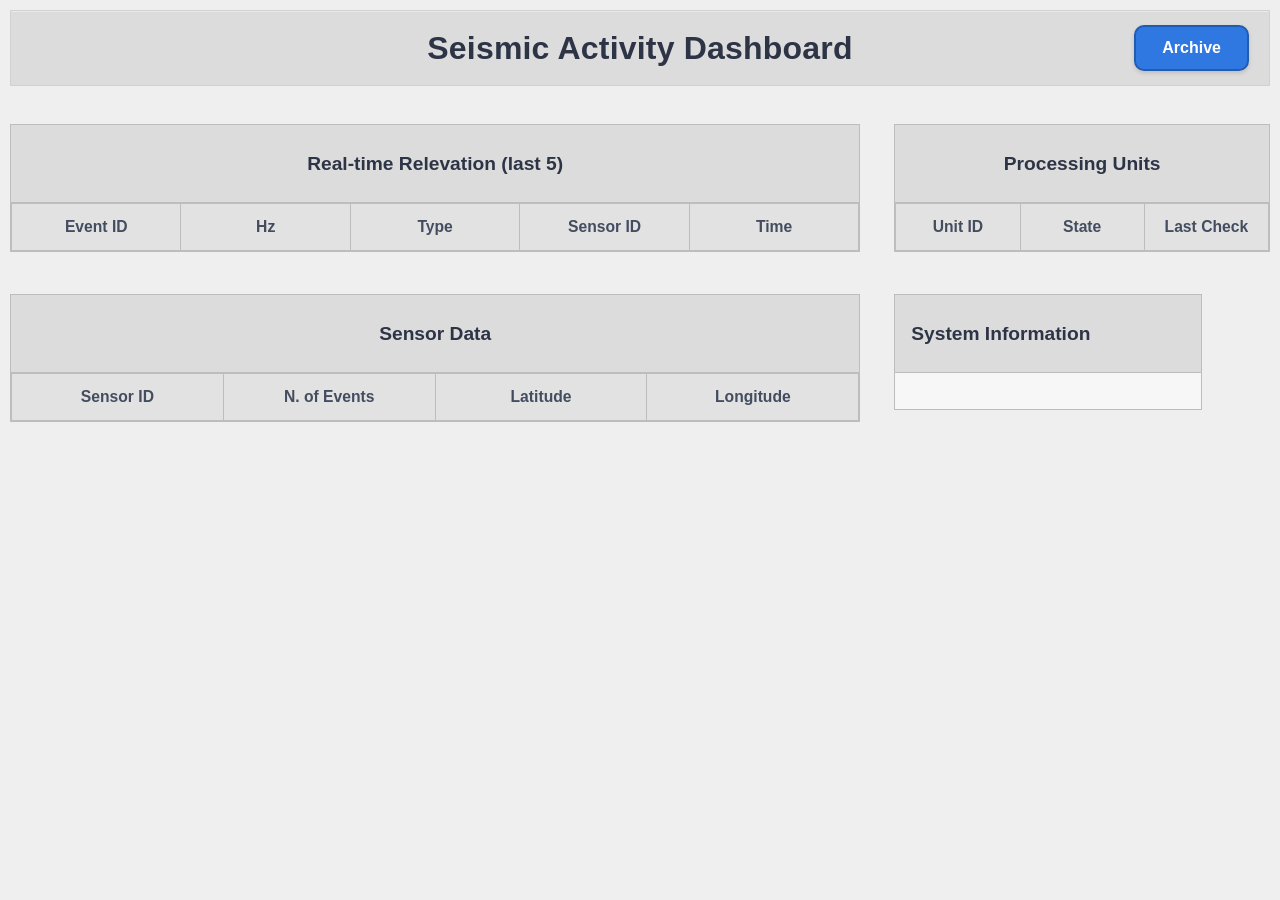
<file: source/frontend/dashboard/index.html>
<!DOCTYPE html>
<html lang="en">
<head>
  <meta charset="UTF-8" />
  <meta name="viewport" content="width=device-width, initial-scale=1.0" />
  <title>Seismic Activity Dashboard</title>
  <link rel="stylesheet" href="styles.css" />
</head>
<body data-page="dashboard">
  <div class="page-shell">
    <header class="topbar">
      <div></div>
      <h1>Seismic Activity Dashboard</h1>
      <button id="goArchiveBtn" class="btn btn-primary">Archive</button>
    </header>

    <main class="dashboard-grid">
      <section class="panel panel-large">
        <div class="panel-header center">
          <h2>Real-time Relevation (last 5)</h2>
        </div>

        <div class="table-scroll tall">
          <table class="data-table" id="liveEventsTable">
            <thead>
              <tr>
                <th>Event ID</th>
                <th>Hz</th>
                <th>Type</th>
                <th>Sensor ID</th>
                <th>Time</th>
              </tr>
            </thead>
            <tbody></tbody>
          </table>
        </div>
      </section>

      <section class="panel panel-small">
        <div class="panel-header center">
          <h2>Processing Units</h2>
        </div>

        <div class="table-scroll medium">
          <table class="data-table" id="unitsTable">
            <thead>
              <tr>
                <th>Unit ID</th>
                <th>State</th>
                <th>Last Check</th>
              </tr>
            </thead>
            <tbody></tbody>
          </table>
        </div>
      </section>

      <section class="panel panel-large">
        <div class="panel-header center">
          <h2>Sensor Data</h2>
        </div>

        <div class="table-scroll tall">
          <table class="data-table" id="sensorsTable">
            <thead>
              <tr>
                <th>Sensor ID</th>
                <th>N. of Events</th>
                <th>Latitude</th>
                <th>Longitude</th>
              </tr>
            </thead>
            <tbody></tbody>
          </table>
        </div>
      </section>

      <section class="panel info-panel">
        <div class="panel-header">
          <h2>System Information</h2>
        </div>

        <div class="info-content" id="systemInfo"></div>
      </section>
    </main>
  </div>

  <div id="eventModal" class="modal hidden">
    <div class="modal-card">
      <div class="modal-top">
        <h3>Event Details</h3>
        <button id="closeModalBtn" class="icon-btn">&times;</button>
      </div>
      <div id="eventDetailsBody" class="modal-body"></div>
    </div>
  </div>

  <!-- <script src="app.js"></script> -->
  <script src="nex.js"></script>
</body>
</html>
</file>
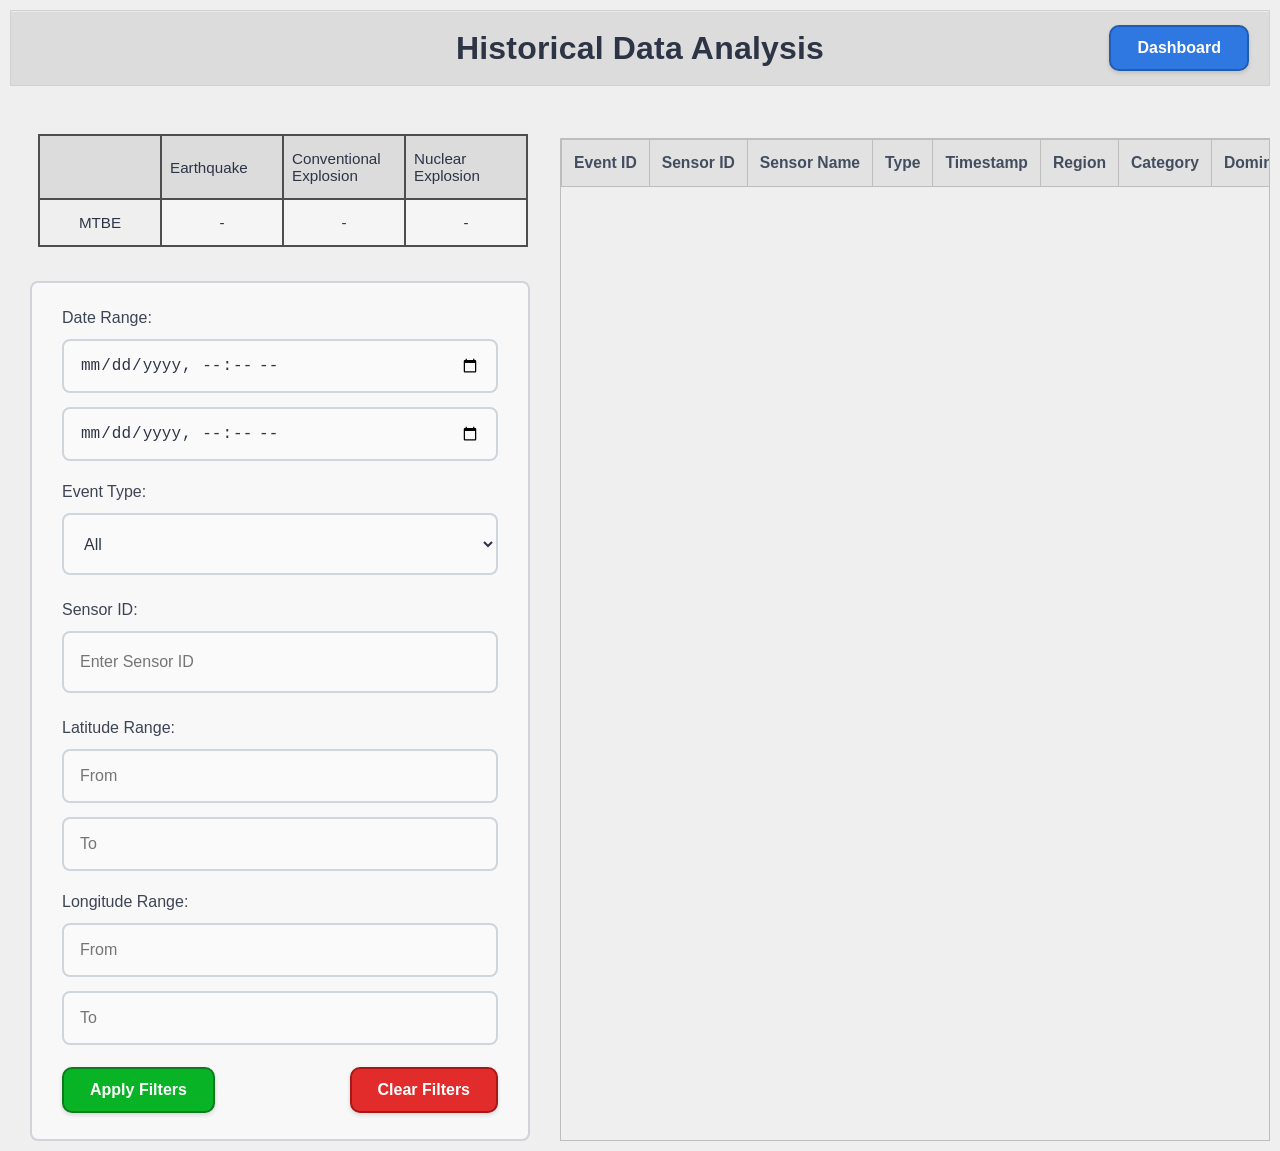
<file: source/frontend/dashboard/archive.html>
<!DOCTYPE html>
<html lang="en">
<head>
    <meta charset="UTF-8" />
    <meta name="viewport" content="width=device-width, initial-scale=1.0" />
    <title>Historical Data Analysis</title>
    <link rel="stylesheet" href="styles.css" />
</head>
<body data-page="archive">
    <div class="page-shell">
        <header class="topbar">
            <div></div>
            <h1>Historical Data Analysis</h1>
            <button id="goDashboardBtn" class="btn btn-primary">Dashboard</button>
        </header>

        <main class="archive-layout">
            <section class="mtbe-box">
                <table class="mtbe-table">
                    <thead>
                        <tr>
                            <th></th>
                            <th>Earthquake</th>
                            <th>Conventional Explosion</th>
                            <th>Nuclear Explosion</th>
                        </tr>
                    </thead>
                    <tbody>
                        <tr>
                            <th>MTBE</th>
                            <td id="mtbeEarthquake">-</td>
                            <td id="mtbeConventional">-</td>
                            <td id="mtbeNuclear">-</td>
                        </tr>
                    </tbody>
                </table>
            </section>

            <section class="filters-card">
                <div class="range-group">
                    <label class="field-label">Date Range:</label>
                    <div class="range-inputs">
                        <input id="dateFromFilter" class="text-input small-input" type="datetime-local" />
                        <input id="dateToFilter" class="text-input small-input" type="datetime-local" />
                    </div>
                </div>

                <label class="field-label">Event Type:</label>
                <select id="eventTypeFilter" class="text-input">
                    <option value="">All</option>
                    <option value="Earthquake">Earthquake</option>
                    <option value="Conventional Explosion">Conventional Explosion</option>
                    <option value="Nuclear Explosion">Nuclear Explosion</option>
                </select>

                <label class="field-label">Sensor ID:</label>
                <input id="sensorIdFilter" class="text-input" type="text" placeholder="Enter Sensor ID" />

                <div class="range-group">
                    <label class="field-label">Latitude Range:</label>
                    <div class="range-inputs">
                        <input id="latitudeFromFilter" class="text-input small-input" type="number" step="any" placeholder="From" />
                        <input id="latitudeToFilter" class="text-input small-input" type="number" step="any" placeholder="To" />
                    </div>
                </div>

                <div class="range-group">
                    <label class="field-label">Longitude Range:</label>
                    <div class="range-inputs">
                        <input id="longitudeFromFilter" class="text-input small-input" type="number" step="any" placeholder="From" />
                        <input id="longitudeToFilter" class="text-input small-input" type="number" step="any" placeholder="To" />
                    </div>
                </div>

                <div class="filters-actions">
                    <button id="applyFiltersBtn" class="btn btn-green">Apply Filters</button>
                    <button id="clearFiltersBtn" class="btn btn-red">Clear Filters</button>
                </div>
            </section>

            <section class="history-panel">
                <div class="table-scroll history-scroll">
                    <table class="data-table archive-wide-table" id="archiveTable">
                        <thead>
                            <tr>
                                <th>Event ID</th>
                                <th>Sensor ID</th>
                                <th>Sensor Name</th>
                                <th>Type</th>
                                <th>Timestamp</th>
                                <th>Region</th>
                                <th>Category</th>
                                <th>Dominant Frequency (Hz)</th>
                                <th>Peak Amplitude</th>
                                <th>Peak Spectrum</th>
                                <th>Window Size</th>
                                <th>Reported By</th>
                                <th>Latitude</th>
                                <th>Longitude</th>
                                <th>Created At</th>
                            </tr>
                        </thead>
                        <tbody></tbody>
                    </table>
                </div>
            </section>
        </main>
    </div>
<!-- <script src="app.js"></script> -->
    <script src="nex.js"></script>
</body>
</html>
</file>
<file: source/frontend/dashboard/styles.css>
:root {
  --bg: #efefef;
  --panel: #f8f8f8;
  --header: #dcdcdc;
  --border: #bdbdbd;
  --text: #2d3445;
  --muted: #5c6473;
  --blue: #2f77e1;
  --blue-dark: #205cb0;
  --green: #09b326;
  --red: #e22c2c;
  --orange: #f3a01c;
  --shadow: 0 2px 4px rgba(0, 0, 0, 0.14);
}

* {
  box-sizing: border-box;
}

html, body {
  margin: 0;
  padding: 0;
  background: var(--bg);
  color: var(--text);
  font-family: "Trebuchet MS", "Segoe UI", Arial, sans-serif;
}

body {
  min-height: 100vh;
}

.page-shell {
  width: 100%;
  min-height: 100vh;
  padding: 10px;
}

.topbar {
  display: grid;
  grid-template-columns: 1fr auto 1fr;
  align-items: center;
  gap: 16px;
  padding: 14px 20px;
  background: var(--header);
  border: 1px solid #d1d1d1;
  box-shadow: inset 0 1px 0 rgba(255,255,255,0.4);
}

.topbar h1 {
  margin: 0;
  text-align: center;
  font-size: 2rem;
  font-weight: 800;
  letter-spacing: 0.2px;
}

.topbar > .btn {
  justify-self: end;
}

.btn {
  border: none;
  border-radius: 10px;
  padding: 12px 26px;
  font-size: 1rem;
  font-weight: 700;
  cursor: pointer;
  box-shadow: var(--shadow);
  transition: transform 0.12s ease, opacity 0.12s ease;
}

.btn:hover {
  transform: translateY(-1px);
  opacity: 0.96;
}

.btn-primary {
  color: #fff;
  background: var(--blue);
  border: 2px solid var(--blue-dark);
}

.btn-green {
  color: #fff;
  background: var(--green);
  border: 2px solid #0c7b1d;
}

.btn-red {
  color: #fff;
  background: var(--red);
  border: 2px solid #a61717;
}

.dashboard-grid {
  margin-top: 38px;
  display: grid;
  grid-template-columns: 2.15fr 0.95fr;
  gap: 42px 34px;
  align-items: start;
}

.panel {
  background: transparent;
}

.panel-header {
  background: var(--header);
  border: 1px solid var(--border);
  border-bottom: none;
  min-height: 78px;
  display: flex;
  align-items: center;
  padding: 0 16px;
}

.panel-header.center {
  justify-content: center;
}

.panel-header h2 {
  margin: 0;
  font-size: 1.2rem;
  font-weight: 800;
}

.table-scroll {
  background: #fff0;
  overflow-y: auto;
  border: 1px solid var(--border);
}

.table-scroll.tall {
  max-height: 290px;
}

.table-scroll.medium {
  max-height: 318px;
}

.table-scroll.history-scroll {
  max-height: none;
  height: 100%;
  flex: 1;
  min-height: 0;
}

.data-table {
  width: 100%;
  border-collapse: collapse;
  table-layout: fixed;
  background: #f5f5f5;
}

.data-table th,
.data-table td {
  border: 1px solid var(--border);
  padding: 14px 12px;
  text-align: center;
  font-size: 0.98rem;
}

.data-table thead th {
  background: #e2e2e2;
  font-weight: 800;
  color: #434d5f;
}

.data-table tbody tr {
  background: #f7f7f7;
}

.data-table tbody tr.clickable-row {
  cursor: pointer;
}

.data-table tbody tr.clickable-row:hover {
  background: #ececec;
}

.type-earthquake,
.state-active {
  color: var(--green);
  font-weight: 800;
}

.type-conventional {
  color: var(--orange);
  font-weight: 800;
}

.type-nuclear,
.state-failed {
  color: var(--red);
  font-weight: 800;
}

.hz-earthquake {
  color: var(--green);
  font-weight: 800;
}

.hz-conventional {
  color: var(--orange);
  font-weight: 800;
}

.hz-nuclear {
  color: var(--red);
  font-weight: 800;
}

.info-panel {
  width: 82%;
}

.info-content {
  border: 1px solid var(--border);
  background: #f7f7f7;
  padding: 18px 16px;
  line-height: 1.9;
  font-size: 1.02rem;
}

.info-row {
  margin-bottom: 8px;
}

.info-label {
  font-weight: 400;
}

.info-value {
  font-weight: 400;
}

.archive-layout {
  margin-top: 18px;
  display: grid;
  grid-template-columns: 520px 1fr;
  grid-template-rows: auto 1fr;
  gap: 34px 30px;
  align-items: stretch;
}

.mtbe-box {
  width: 490px;
  margin-left: 28px;
  margin-top: 30px;
}

.mtbe-table {
  width: 100%;
  border-collapse: collapse;
  table-layout: fixed;
  background: #f5f5f5;
}

.mtbe-table th,
.mtbe-table td {
  border: 2px solid #4e4e4e;
  padding: 14px 8px;
  font-size: 0.95rem;
  text-align: center;
}

.mtbe-table thead th {
  background: #dcdcdc;
  font-weight: 400;
  text-align: left;
}

.mtbe-table tbody th {
  background: #efefef;
  font-weight: 400;
}

.filters-card {
  margin-left: 20px;
  width: 500px;
  min-height: 560px;
  background: #f8f8f8;
  border: 2px solid #d0d3d8;
  border-radius: 8px;
  padding: 26px 30px;
  box-shadow: inset 0 1px 0 rgba(255,255,255,0.5);
}

.field-label {
  display: block;
  font-size: 1rem;
  margin-bottom: 12px;
  color: #3d4454;
}

.text-input {
  width: 100%;
  height: 62px;
  border: 2px solid #cfd5dd;
  border-radius: 8px;
  background: #fafafa;
  padding: 0 16px;
  font-size: 1rem;
  color: var(--text);
  margin-bottom: 26px;
  outline: none;
}

.text-input:focus {
  border-color: #7fa8ea;
  background: #fff;
}

.filters-actions {
  display: flex;
  justify-content: space-between;
  gap: 18px;
  margin-top: 6px;
}

.history-panel {
  grid-column: 2 / 3;
  grid-row: 1 / 3;
  align-self: stretch;
  margin-top: 0;
  padding-top: 34px;
  height: 100%;
  min-height: 0;
  min-width: 0;
  display: flex;
  box-sizing: border-box;
  overflow: hidden;
}

.history-panel .data-table th,
.history-panel .data-table td {
  text-align: left;
}

.history-panel .data-table td:first-child,
.history-panel .data-table th:first-child {
  text-align: center;
}

.archive-wide-table {
  width: max-content;
  min-width: 100%;
}

.history-panel .table-scroll {
  width: 100%;
  max-width: 100%;
  overflow-x: auto;
  overflow-y: auto;
}

.archive-wide-table th,
.archive-wide-table td {
  white-space: nowrap;
}

.modal {
  position: fixed;
  inset: 0;
  background: rgba(28, 28, 28, 0.35);
  display: flex;
  align-items: center;
  justify-content: center;
  padding: 16px;
}

.hidden {
  display: none !important;
}

.modal-card {
  width: min(560px, 100%);
  background: #f8f8f8;
  border: 1px solid #cfcfcf;
  border-radius: 12px;
  box-shadow: 0 10px 26px rgba(0,0,0,0.2);
  overflow: hidden;
}

.modal-top {
  display: flex;
  align-items: center;
  justify-content: space-between;
  background: var(--header);
  padding: 14px 18px;
}

.modal-top h3 {
  margin: 0;
  font-size: 1.15rem;
}

.icon-btn {
  border: none;
  background: transparent;
  font-size: 1.8rem;
  cursor: pointer;
  line-height: 1;
  color: #333;
}

.modal-body {
  padding: 18px;
}

.detail-grid {
  display: grid;
  grid-template-columns: 160px 1fr;
  gap: 12px 18px;
}

.detail-label {
  font-weight: 800;
  color: #495162;
}

.detail-value {
  color: #232834;
}

.range-group {
  margin-bottom: 22px;
}

.range-inputs {
  display: grid;
  grid-template-columns: 1fr ;
  gap: 14px;
}

.small-input {
  height: 54px;
  margin-bottom: 0;
}

@media (max-width: 1200px) {
  .dashboard-grid {
    grid-template-columns: 1fr;
  }

  .info-panel {
    width: 100%;
  }

  .archive-layout {
    grid-template-columns: 1fr;
    grid-template-rows: auto auto auto;
  }

  .history-panel {
    grid-column: auto;
    grid-row: auto;
    margin-top: 0;
  }

  .filters-card,
  .mtbe-box {
    width: 100%;
    margin-left: 0;
  }

  .range-inputs {
    grid-template-columns: 1fr;
  }
}

@media (max-width: 760px) {
  .topbar {
    grid-template-columns: 1fr;
  }

  .topbar h1 {
    font-size: 1.5rem;
  }

  .topbar > .btn {
    justify-self: center;
  }

  .filters-actions {
    flex-direction: column;
  }

  .data-table th,
  .data-table td {
    font-size: 0.88rem;
    padding: 10px 8px;
  }
}
</file>
